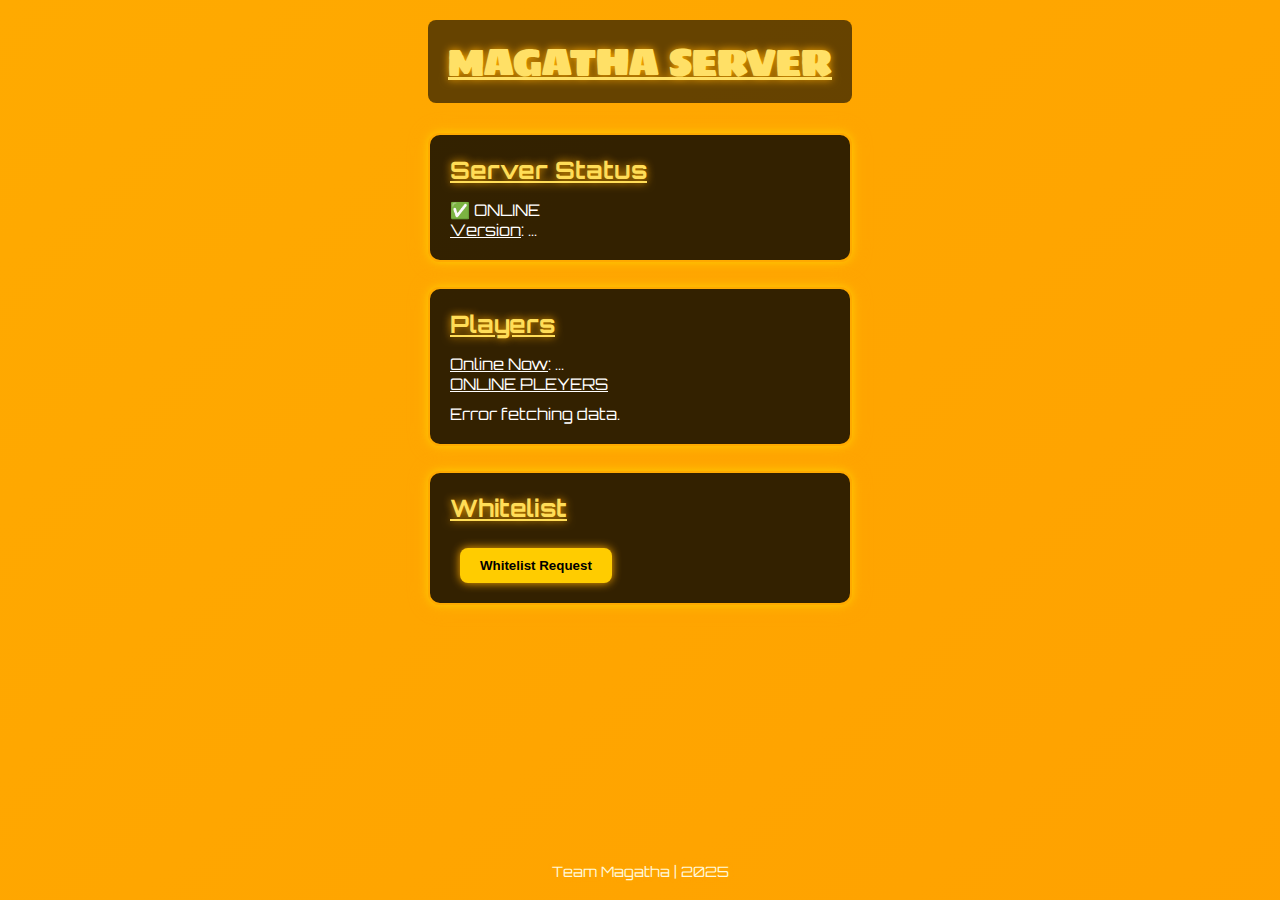
<file: index.html>
<!DOCTYPE html>
<html lang="en">
<head>
  <meta charset="UTF-8" />
  <meta name="viewport" content="width=device-width, initial-scale=1.0"/>
  <title>MAGATHA SERVER</title>
  <link rel="icon" href="favicon.ico">
  <link href="https://fonts.googleapis.com/css2?family=Orbitron:wght@500;700&display=swap" rel="stylesheet">
  <link rel="preconnect" href="https://fonts.googleapis.com">
  <link rel="preconnect" href="https://fonts.gstatic.com" crossorigin>
  <link href="https://fonts.googleapis.com/css2?family=Chilanka&family=Finger+Paint&family=Indie+Flower&family=Kalam:wght@300;400;700&family=Orbitron:wght@400..900&family=Playfair:ital,opsz,wght@0,5..1200,300..900;1,5..1200,300..900&family=Sigmar&family=Tillana:wght@400;500;600;700;800&display=swap" rel="stylesheet">
  <link rel="stylesheet" href="style.css">
</head>
<body>
  <div class="container">
    <header>
      <h1 class="title"><u>MAGATHA SERVER</u></h1>
    </header>

    <main>
      <section class="card neon-border">
        <h2><u>Server Status</u></h2>
        <p>✅ ONLINE</p>
        <p><u>Version</u>: <span id="server-version">...</span></p>
      </section>

      <section class="card neon-border">
        <h2><u>Players</u></h2>
        <p><u>Online Now</u>: <span id="online-players">...</span></p>
        <p><u>ONLINE PLEYERS</u></p>
        <div id="player-list">Loading player data...</div>
      </section>

      <section class="card neon-border">
        <h2><u>Whitelist</u></h2>
        <button id="openPopup">Whitelist Request</button>
      </section>

      <!-- Whitelist Popup -->
      <div id="popup" class="popup">
        <div class="popup-content">
          <h2>Whitelist Form</h2>
          <label>Discord Username:</label>
          <input type="text" id="discordUsername" placeholder="e.g. user#1234">
          
          <label>Minecraft ID:</label>
          <input type="text" id="minecraftID" placeholder="e.g. Notch">

          <label>Client:</label>
          <select id="clientType">
            <option value="JAVA">JAVA</option>
            <option value="BEDROCK">BEDROCK</option>
          </select>

          <div class="popup-buttons">
            <button id="cancelBtn">Cancel</button>
            <button id="sendBtn">Send</button>
          </div>
        </div>
      </div>

      <!-- Success/Failure Popup Message -->
      <div id="popup-message"></div>
    </main>
  </div>
  <footer class="footer-credits">Team Magatha | 2025</footer>

  <script src="script.js"></script>
</body>
</html>
</file>
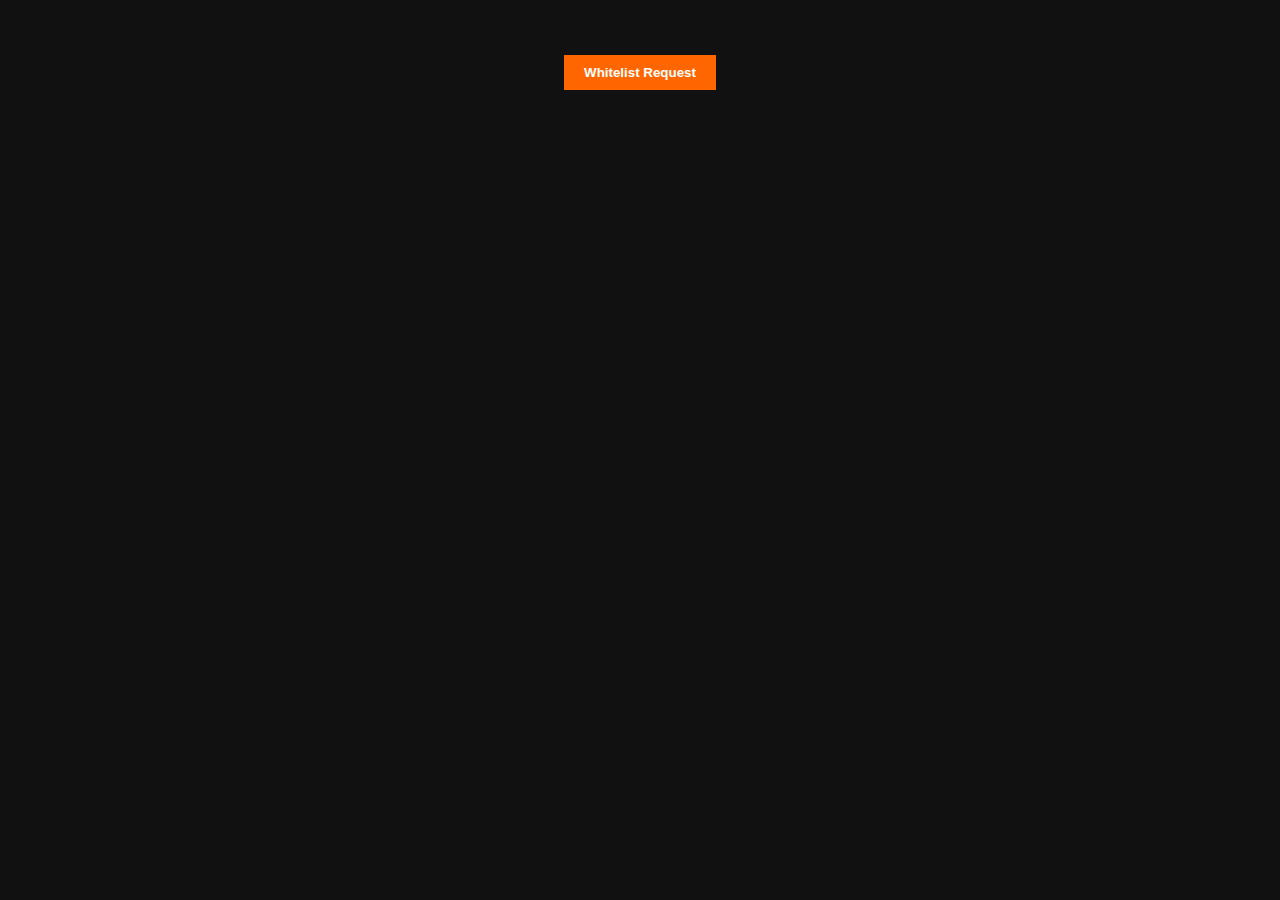
<file: again test/index.html>
<!DOCTYPE html>
<html lang="en">
<head>
  <meta charset="UTF-8">
  <title>Whitelist Menu</title>
  <link rel="stylesheet" href="style.css">
</head>
<body>
  <button id="openPopup">Whitelist Request</button>

  <div id="popup" class="popup">
    <div class="popup-content">
      <h2>Whitelist Form</h2>
      <label>Discord Username:</label>
      <input type="text" id="discordUsername" placeholder="e.g. user#1234">
      
      <label>Minecraft ID:</label>
      <input type="text" id="minecraftID" placeholder="e.g. Notch">

      <label>Client:</label>
      <select id="clientType">
        <option value="JAVA">JAVA</option>
        <option value="BEDROCK">BEDROCK</option>
      </select>

      <div class="popup-buttons">
        <button id="cancelBtn">Cancel</button>
        <button id="sendBtn">Send</button>
      </div>
    </div>
  </div>

  <script src="script.js"></script>
</body>
</html>
</file>
<file: again test/style.css>
body {
  font-family: Arial, sans-serif;
  background: #111;
  color: #fff;
  text-align: center;
  margin-top: 50px;
}

button {
  padding: 10px 20px;
  margin: 5px;
  background-color: #ff6600;
  border: none;
  color: white;
  cursor: pointer;
  font-weight: bold;
}

.popup {
  position: fixed;
  top: 0;
  left: 0;
  width: 100%;
  height: 100%;
  display: none;
  background-color: rgba(0, 0, 0, 0.7);
}

.popup-content {
  background-color: #222;
  margin: 10% auto;
  padding: 20px;
  border-radius: 10px;
  width: 300px;
  text-align: left;
}

.popup-content input,
.popup-content select {
  width: 100%;
  padding: 8px;
  margin: 8px 0;
  border: none;
  border-radius: 5px;
}

.popup-buttons {
  text-align: center;
}
</file>
<file: style.css>
/* RESET */
* {
  margin: 0;
  padding: 0;
  box-sizing: border-box;
}

body {
  font-family: 'Orbitron', sans-serif;
  background: linear-gradient(-45deg, #ffcc00, #ff9900, #ffaa00);
  background-size: 400% 400%;
  animation: bgShift 15s ease infinite;
  color: #fff;
  display: flex;
  flex-direction: column;
  min-height: 100vh;
}

.footer {
  font-family: "Finger Paint", sans-serif;
  font-weight: 400;
  font-style: normal;
  text-align: center;
  padding-bottom: 20px
}


/* ANIMATION */
@keyframes bgShift {
  0% { background-position: 0% 50%; }
  50% { background-position: 100% 50%; }
  100% { background-position: 0% 50%; }
}

/* CONTAINER */
.container {
  flex: 1;
  max-width: 1000px;
  margin: auto;
  padding: 20px;
}
.title {
  font-family: "Sigmar", sans-serif;
  font-weight: 400;
  font-style: normal;
}

/* HEADER */
header {
  text-align: center;
  margin-bottom: 30px;
}

header h1 {
  font-size: 2.4rem;
  color: #ffe066;
  background: rgba(0, 0, 0, 0.6);
  padding: 10px 20px;
  border-radius: 8px;
  text-shadow: 0 0 8px #ffaa00
}

/* CARD STYLE */
.card {
  background: rgba(0, 0, 0, 0.8);
  border: 2px solid #ffaa00;
  box-shadow: 0 0 10px #ffcc00, 0 0 20px #ffaa00;
  border-radius: 12px;
  padding: 20px;
  margin-bottom: 25px;
  transition: transform 0.3s, box-shadow 0.3s;
}

.card:hover {
  transform: scale(1.02);
  box-shadow: 0 0 20px #ffcc00, 0 0 30px #ffaa00;
}

.card h2 {
  margin-bottom: 15px;
  color: #ffdd57;
  text-shadow: 0 0 8px #ffaa00;
}

/* PLAYER LIST */
#player-list {
  margin-top: 10px;
  display: flex;
  flex-direction: column;
  gap: 10px;
}

.player-entry {
  padding: 12px;
  background: #111;
  color: #ffe066;
  font-weight: bold;
  border: 1px solid #ffaa00;
  border-radius: 8px;
  text-shadow: 0 0 5px #ffaa00;
  transition: transform 0.2s;
}

.player-entry:hover {
  transform: scale(1.05);
  background: #1a1a1a;
}

/* INPUT + BUTTON */
input[type="text"] {
  width: 70%;
  padding: 10px;
  border-radius: 8px;
  border: 2px solid #ffaa00;
  background: #111;
  color: #ffd700;
  font-size: 1rem;
}

button {
  padding: 10px 20px;
  margin-top: 10px;
  margin-left: 10px;
  background: #ffcc00;
  border: none;
  border-radius: 8px;
  color: #000;
  font-weight: bold;
  cursor: pointer;
  box-shadow: 0 0 10px #ffaa00;
  transition: background 0.3s ease, transform 0.2s;
}

button:hover {
  background: #ffaa00;
  transform: scale(1.05);
}

/* PLAYER DETAILS */
#player-details {
  background: #000;
  color: #ffe066;
  padding: 15px;
  border-radius: 10px;
  border: 1px solid #ffcc00;
  margin-top: 15px;
  white-space: pre-wrap;
}

/* FOOTER */
.footer-credits {
  text-align: center;
  padding: 20px;
  font-size: 0.9rem;
  color: #fff8dc;
  text-shadow: 0 0 5px #ffaa00;
  background: transparent; 
}

.logo {
  width: auto;
  height: auto;
  border-radius: 16px;
}

#popup-message {
  display: none;
  position: fixed;
  bottom: 30px;
  left: 50%;
  transform: translateX(-50%);
  background: linear-gradient(45deg, #ffcc00, #ff6600);
  color: #111;
  padding: 12px 20px;
  border-radius: 10px;
  font-weight: bold;
  z-index: 9999;
  box-shadow: 0 0 10px #ff9900;
}

/* Popup window base style */
.popup {
  display: none; /* Hide by default */
  position: fixed;
  top: 0px;
  left: 0px;
  width: 100%;
  height: 100%;
  background-color: rgba(0, 0, 0, 0.6); /* Semi-transparent black */
  z-index: 1000;
  justify-content: center;
  align-items: center;
}

/* Popup content styling */
.popup-content {
  background-color: #111;
  padding: 20px;
  border-radius: 12px;
  width: 90%;
  max-width: 400px;
  box-shadow: 0 0 20px #ff5500;
  animation: fadeIn 0.3s ease-in-out;
  color: white;
  font-family: 'Orbitron', sans-serif;
}

.popup input,
.popup select {
  width: 100%;
  padding: 8px;
  margin: 6px 0 12px;
  background: #222;
  color: white;
  border: 1px solid #555;
  border-radius: 6px;
}

.popup-buttons {
  display: flex;
  justify-content: space-between;
}

.popup-buttons button {
  padding: 8px 16px;
  border: none;
  background: linear-gradient(45deg, #ff5500, #ffaa00);
  color: white;
  font-weight: bold;
  border-radius: 8px;
  cursor: pointer;
}

/* Optional: Fade-in animation */
@keyframes fadeIn {
  from { transform: scale(0.8); opacity: 0; }
  to { transform: scale(1); opacity: 1; }
}

@keyframes glowShift {
  0% { background-position: 0% 50%; }
  50% { background-position: 100% 50%; }
  100% { background-position: 0% 50%; }
}
</file>
